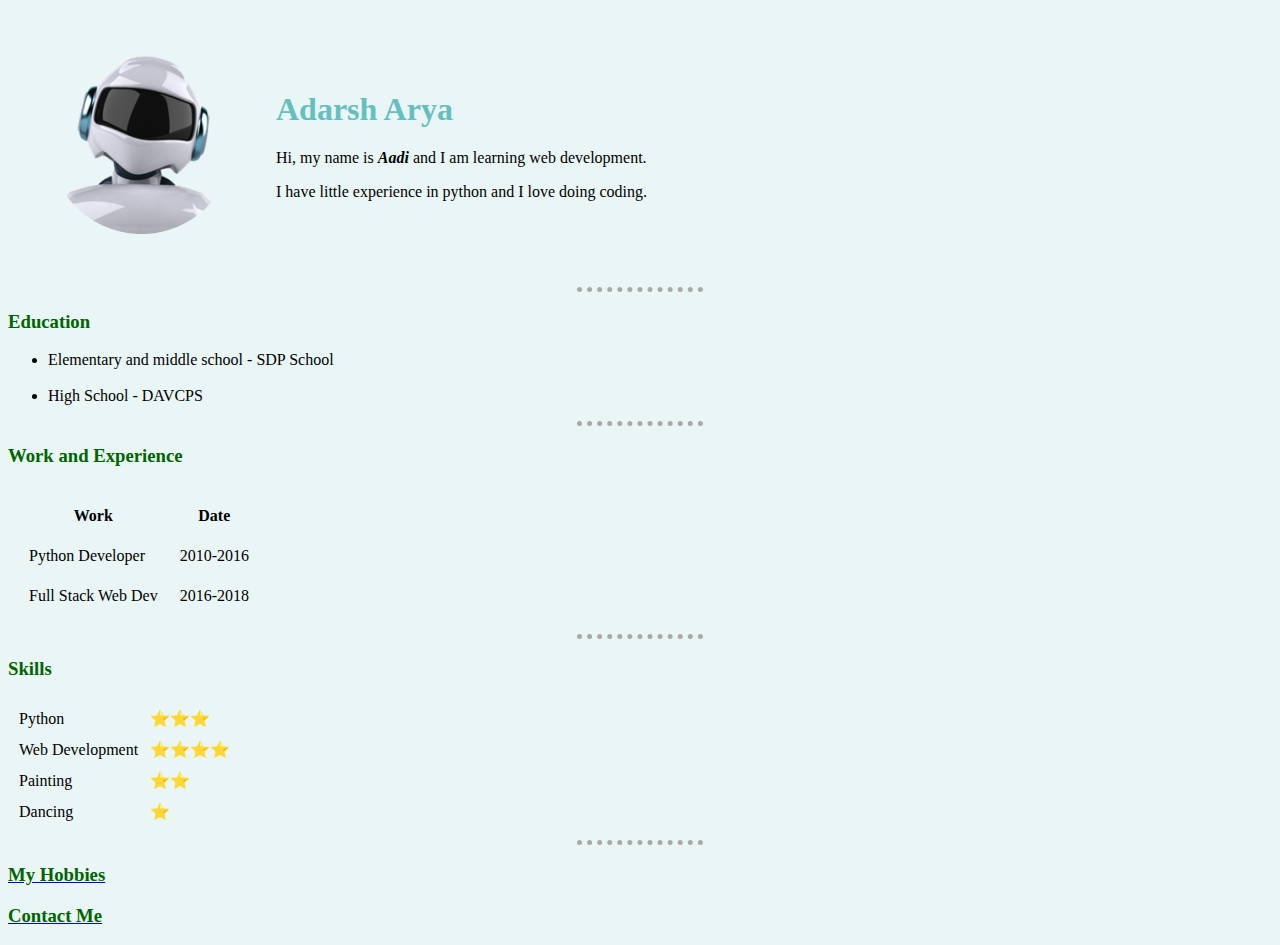
<file: index.html>
<!DOCTYPE html>
<html lang="en">
<head>
  <meta charset="UTF-8">
  <meta http-equiv="X-UA-Compatible" content="IE=edge">
  <meta name="viewport" content="width=device-width, initial-scale=1.0">
  <title>Aadi's Personal Site</title>
  <link rel="stylesheet" href="CSS/Style.css">
</head>
<body>
  <table cellspacing="40">
    <tbody>
      <tr>
        <td> <strong><a href="https://www.google.com/" target="_blank"> <img
                src="Books and images/hand-waving-bright-white-robot-hd-png-5rfH9h-modified (1).png"></a></strong></td>
        <td>
          <h1> Adarsh Arya </h1>
          <p> Hi, my name is <strong><em>Aadi</em></strong> and I am learning web development. </p>
          <p> I have little experience in python and I love doing coding. </p>
        </td>
      </tr>
    </tbody>
  </table>
  <hr>
  <h3> Education </h3>
  <ul>
    <li> Elementary and middle school - SDP School </li> <br>
    <li> High School - DAVCPS </li>
  </ul>
  <hr>
  <h3>Work and Experience</h3>
  <table cellspacing="20">
    <thead>
      <tr>
        <th>Work</th>
        <th>Date</th>
      </tr>
    </thead>
    <tbody>
      <tr>
        <td>Python Developer</td>
        <td>2010-2016</td>
      </tr>
      <tr>
        <td>Full Stack Web Dev </td>
        <td>2016-2018</td>
      </tr>
  </table>
  <hr>
  <h3>Skills</h3>
  <table cellspacing="10px">
    <tr>
      <td>Python</td>
      <td>⭐⭐⭐</td>
    </tr>
    <tr>
      <td>Web Development</td>
      <td>⭐⭐⭐⭐</td>
    </tr>
    <tr>
      <td>Painting</td>
      <td>⭐⭐</td>
    </tr>
    <tr>
      <td>Dancing</td>
      <td>⭐</td>
    </tr>
  </table>
  <hr>
  <!-- This a tag is called anchor tag. Refer to Mdn docs for reference -->
  <a href="My Hobbies.html">
    <h3> My Hobbies</h3>
  </a>
  <a href="Contact me.html"> <h3>Contact Me</h3></a>
</body>
</html>
</file>
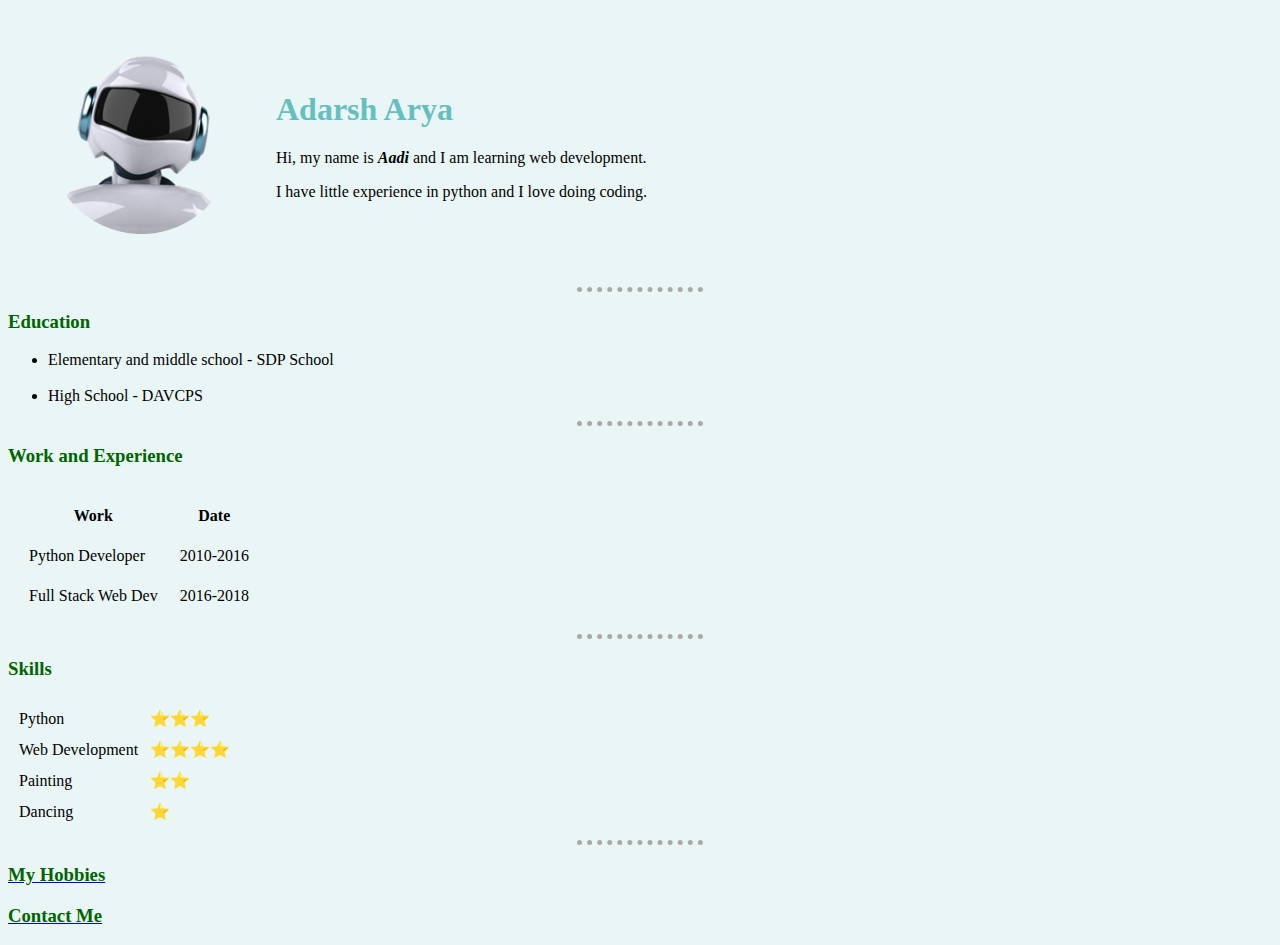
<file: Aadi.html>
<!DOCTYPE html>
<html lang="en">
<head>
  <meta charset="UTF-8">
  <meta http-equiv="X-UA-Compatible" content="IE=edge">
  <meta name="viewport" content="width=device-width, initial-scale=1.0">
  <title>Aadi's Personal Site</title>
  <link rel="stylesheet" href="CSS/Style.css">
</head>
<body>
  <table cellspacing="40">
    <tbody>
      <tr>
        <td> <strong><a href="https://www.google.com/" target="_blank"> <img
                src="Books and images/hand-waving-bright-white-robot-hd-png-5rfH9h-modified (1).png"></a></strong></td>
        <td>
          <h1> Adarsh Arya </h1>
          <p> Hi, my name is <strong><em>Aadi</em></strong> and I am learning web development. </p>
          <p> I have little experience in python and I love doing coding. </p>
        </td>
      </tr>
    </tbody>
  </table>
  <hr>
  <h3> Education </h3>
  <ul>
    <li> Elementary and middle school - SDP School </li> <br>
    <li> High School - DAVCPS </li>
  </ul>
  <hr>
  <h3>Work and Experience</h3>
  <table cellspacing="20">
    <thead>
      <tr>
        <th>Work</th>
        <th>Date</th>
      </tr>
    </thead>
    <tbody>
      <tr>
        <td>Python Developer</td>
        <td>2010-2016</td>
      </tr>
      <tr>
        <td>Full Stack Web Dev </td>
        <td>2016-2018</td>
      </tr>
  </table>
  <hr>
  <h3>Skills</h3>
  <table cellspacing="10px">
    <tr>
      <td>Python</td>
      <td>⭐⭐⭐</td>
    </tr>
    <tr>
      <td>Web Development</td>
      <td>⭐⭐⭐⭐</td>
    </tr>
    <tr>
      <td>Painting</td>
      <td>⭐⭐</td>
    </tr>
    <tr>
      <td>Dancing</td>
      <td>⭐</td>
    </tr>
  </table>
  <hr>
  <!-- This a tag is called anchor tag. Refer to Mdn docs for reference -->
  <a href="My Hobbies.html">
    <h3> My Hobbies</h3>
  </a>
  <a href="Contact me.html"> <h3>Contact Me</h3></a>
</body>
</html>
</file>
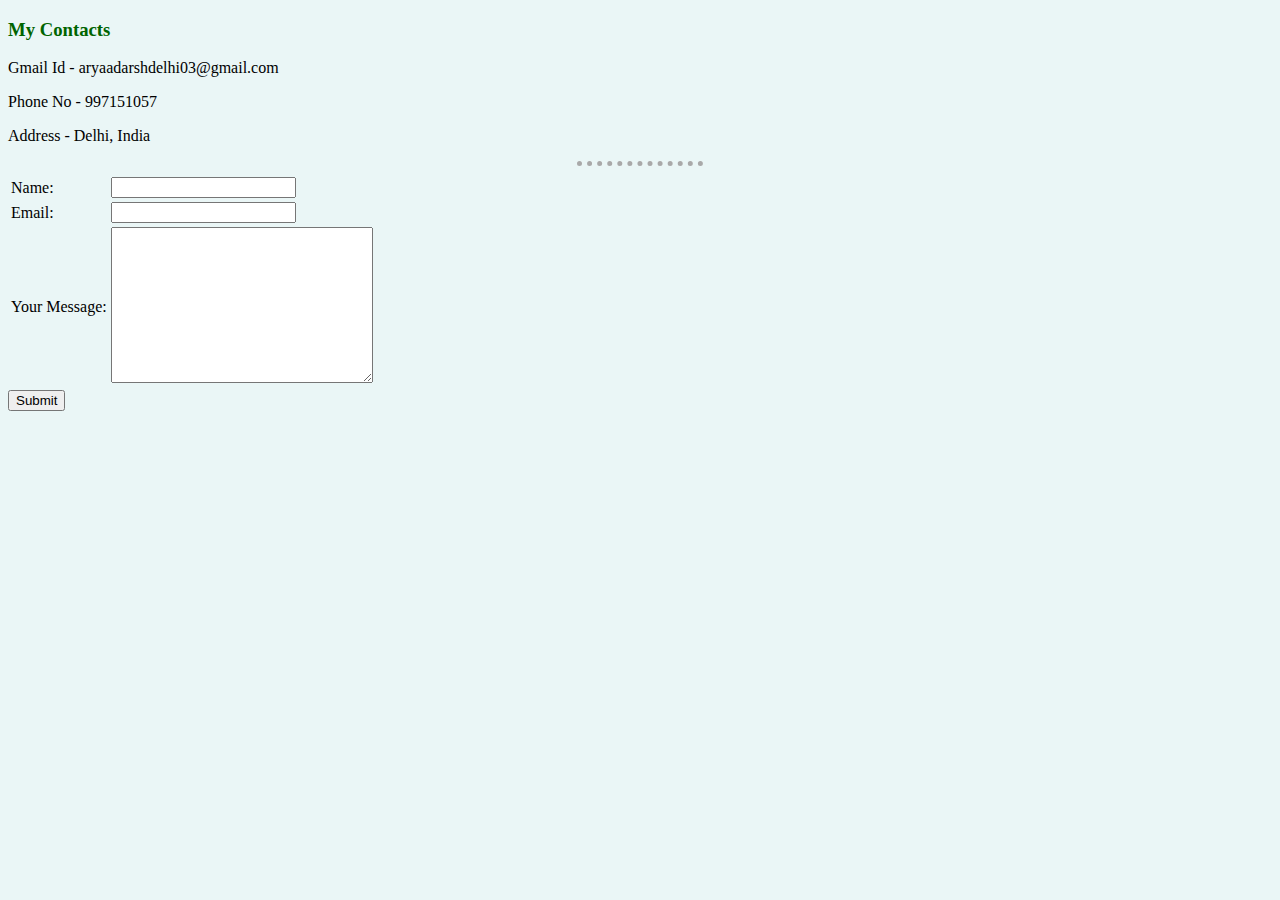
<file: Contact me.html>
<!DOCTYPE html>
<html lang="en">

<head>
  <meta charset="UTF-8">
  <meta http-equiv="X-UA-Compatible" content="IE=edge">
  <meta name="viewport" content="width=device-width, initial-scale=1.0">
  <title>Contact Me</title>
  <link rel="stylesheet" href="CSS/Style.css">

</head>

<body>
  <h3>My Contacts</h3>
  <p> Gmail Id - aryaadarshdelhi03@gmail.com </p>
  <p> Phone No - 997151057</p>
  <p>Address - Delhi, India</p>
  <hr>

  <!-- Form starts from here. For help refer to mdn developer docs  -->
  <form class="" action="mailto:lolnoname500@gmail.com" method="post" enctype="text/plain">
    <table>
      <tr>
        <td><label>Name:</label></td>
        <td><input type="text" name="yourName" value=""></td>
      </tr>
      <tr>
        <td><label>Email:</label></td>
        <td> <input type="email" name="yourEmail"></td>
      </tr>
      <tr>
        <td><label>Your Message:</label></td>
        <td><textarea rows="10" cols="30" name="yourMessage"> </textarea></td>
      </tr>
    </table>
    <input type="submit">
  </form>
</body>

</html>
</file>
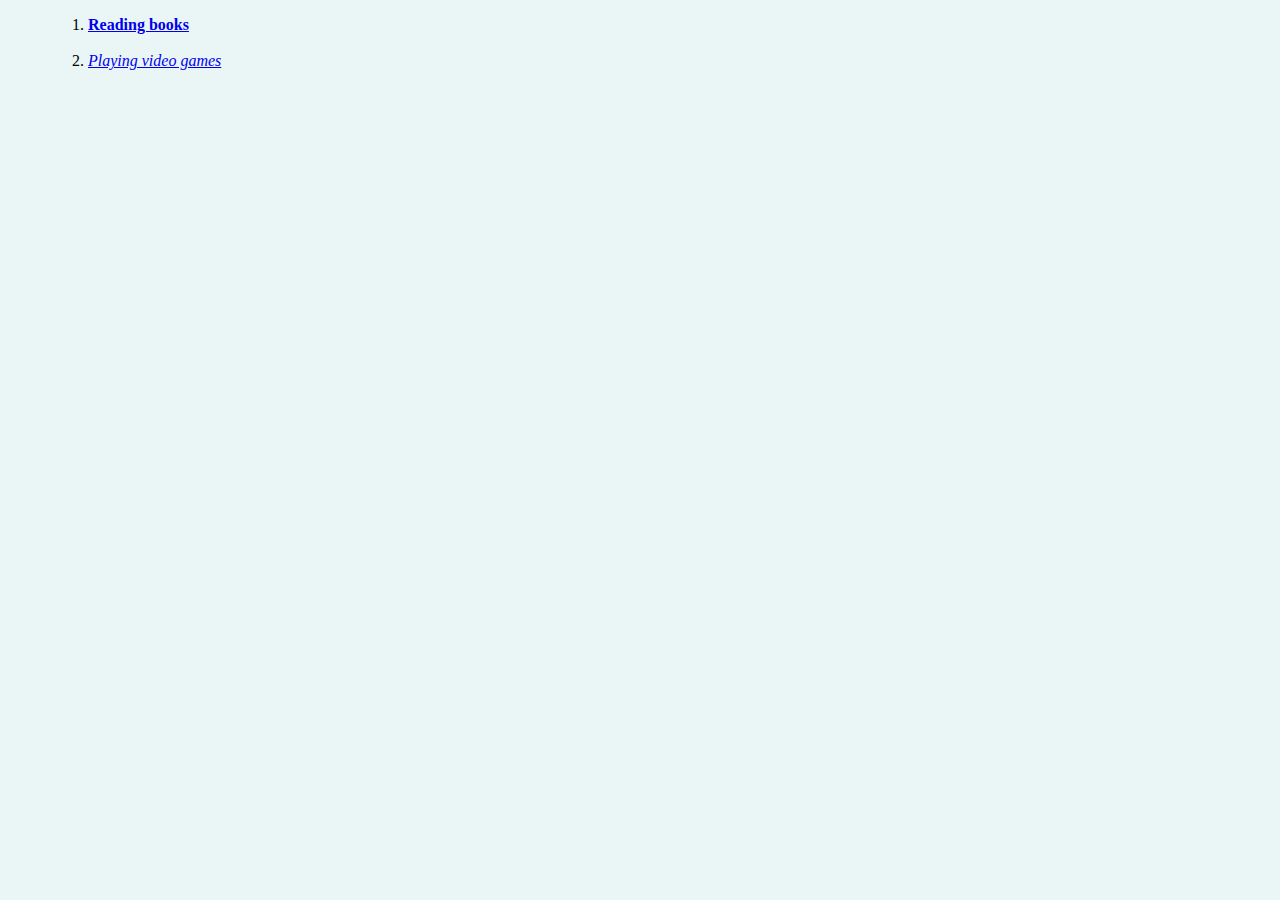
<file: My Hobbies.html>
<!DOCTYPE html>
<html lang="en">

<head>
  <meta charset="UTF-8">
  <meta http-equiv="X-UA-Compatible" content="IE=edge">
  <meta name="viewport" content="width=device-width, initial-scale=1.0">
  <title>My Hobbies</title>
  <link rel="stylesheet" href="CSS/Style.css">

</head>

<body>
  <ul>
    <ol>
      <li> <a href="Books and images/Word Power (1).pdf"><strong>Reading books</strong></a> </li> <br>
      <li> <a href="https://aq3d.com"><em>Playing video games</em></a></li>
    </ol>
  </ul>
</body>

</html>
</file>
<file: CSS/Style.css>
body{
  background-color: #eaf6f6;
  font-family: cursive;
  
}
h1{
  color: #66bfbf;
}
h3{
  color:darkgreen;
}

hr{
  border-style: none;
  border-top-style: dotted;    
  border-color: darkgrey;
  width: 10%;
  border-width: 5px; 
}
</file>
